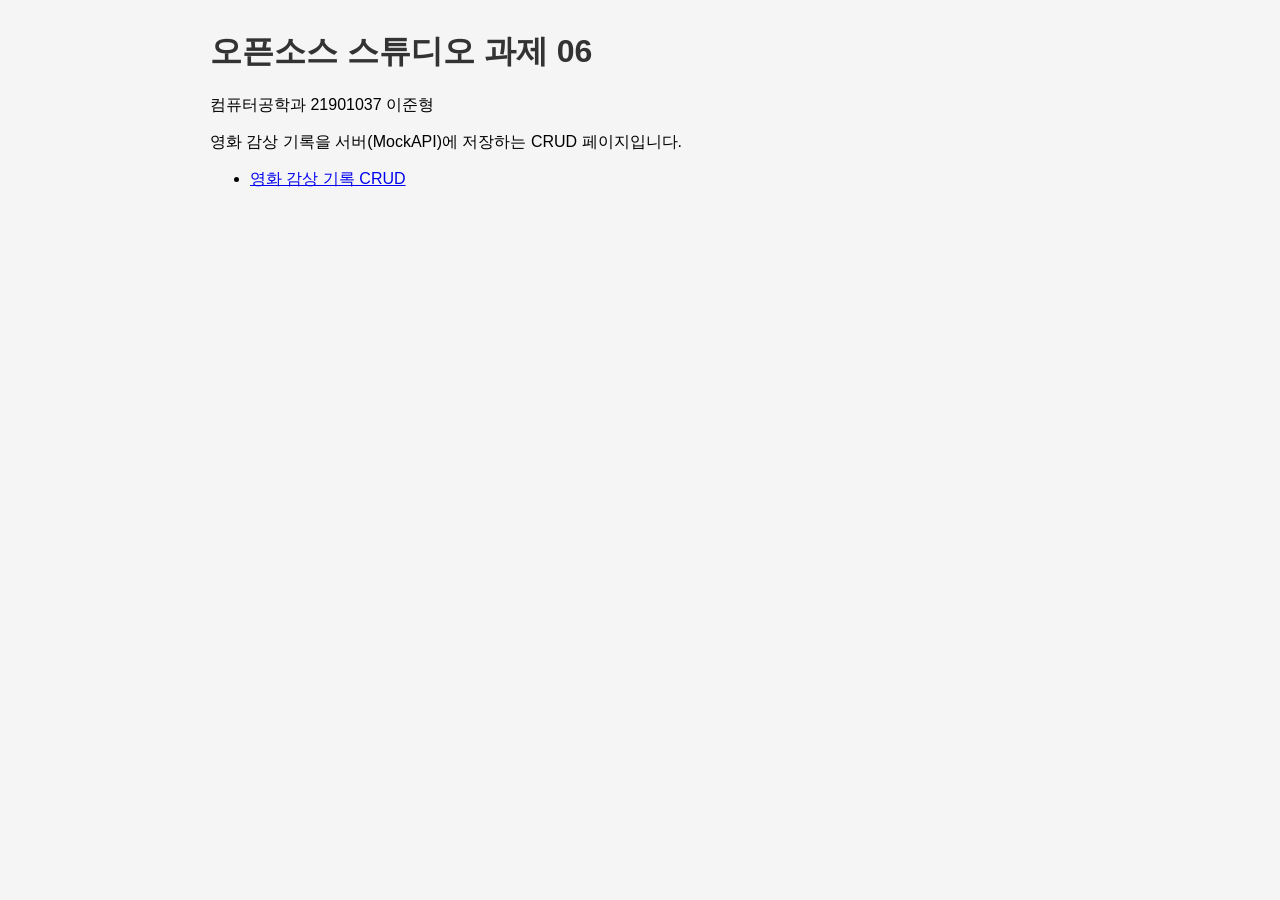
<file: index.html>
<!DOCTYPE html>
<html lang="ko">
<head>
  <meta charset="UTF-8">
  <title>오픈소스 스튜디오 과제 06</title>
  <link rel="stylesheet" href="style.css">
</head>
<body>
  <h1>오픈소스 스튜디오 과제 06</h1>
  <p>컴퓨터공학과 21901037 이준형</p>
  <p>영화 감상 기록을 서버(MockAPI)에 저장하는 CRUD 페이지입니다.</p>

  <ul>
    <li><a href="crud.html">영화 감상 기록 CRUD</a></li>
  </ul>
</body>
</html>
</file>
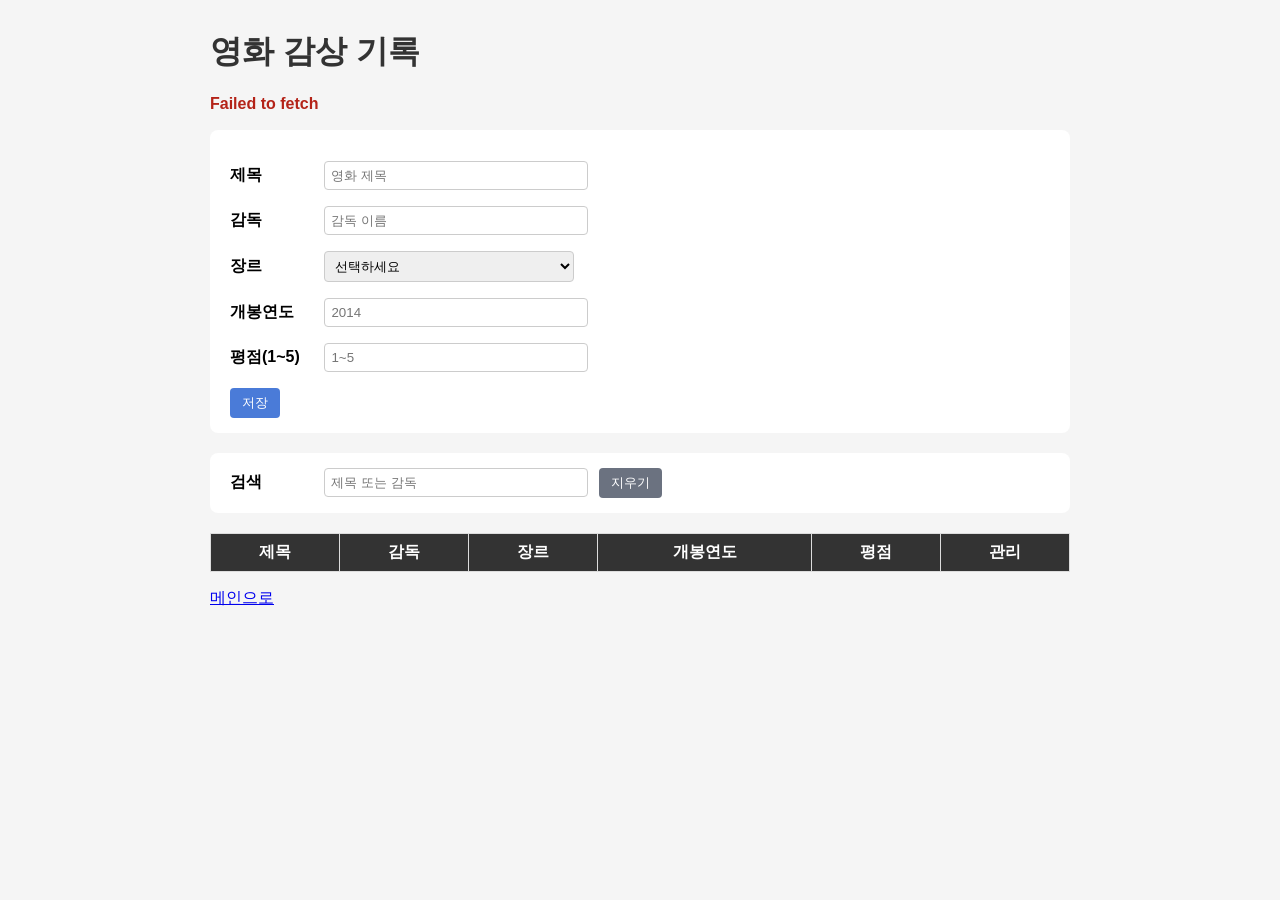
<file: crud.html>
<!DOCTYPE html>
<html lang="ko">
<head>
  <meta charset="UTF-8">
  <title>영화 감상 기록</title>
  <link rel="stylesheet" href="style.css">
</head>
<body>
  <h1>영화 감상 기록</h1>
  <p id="message"></p>

  <form id="movieForm">
    <p>
      <label for="title">제목</label>
      <input type="text" id="title" placeholder="영화 제목">
    </p>
    <p>
      <label for="director">감독</label>
      <input type="text" id="director" placeholder="감독 이름">
    </p>
    <p>
      <label for="genre">장르</label>
      <select id="genre">
        <option value="">선택하세요</option>
        <option value="액션">액션</option>
        <option value="드라마">드라마</option>
        <option value="코미디">코미디</option>
        <option value="SF">SF</option>
        <option value="애니메이션">애니메이션</option>
      </select>
    </p>
    <p>
      <label for="year">개봉연도</label>
      <input type="number" id="year" placeholder="2014">
    </p>
    <p>
      <label for="rating">평점(1~5)</label>
      <input type="number" id="rating" placeholder="1~5">
    </p>
    <button type="submit" id="saveBtn">저장</button>
    <button type="button" id="cancelBtn" hidden>취소</button>
  </form>

  <div class="search-box">
    <label for="keyword">검색</label>
    <input type="text" id="keyword" placeholder="제목 또는 감독">
    <button type="button" id="clearBtn">지우기</button>
  </div>

  <table>
    <thead>
      <tr>
        <th>제목</th>
        <th>감독</th>
        <th>장르</th>
        <th>개봉연도</th>
        <th>평점</th>
        <th>관리</th>
      </tr>
    </thead>
    <tbody id="movieList"></tbody>
  </table>

  <a href="index.html">메인으로</a>

  <script src="app.js"></script>
</body>
</html>
</file>
<file: style.css>
/* 전체 레이아웃 */
body {
  font-family: sans-serif;
  max-width: 860px;
  margin: 30px auto;
  padding: 0 15px;
  background-color: #f5f5f5;
}

h1 {
  color: #333;
}

/* 폼 */
form,
.search-box {
  background-color: white;
  padding: 15px 20px;
  border-radius: 8px;
  margin-bottom: 20px;
}

label {
  display: inline-block;
  width: 90px;
  font-weight: bold;
}

input,
select {
  padding: 6px;
  width: 250px;
  border: 1px solid #ccc;
  border-radius: 4px;
}

/* 버튼 */
button {
  padding: 6px 12px;
  border: none;
  border-radius: 4px;
  background-color: #4a7bd8;
  color: white;
  cursor: pointer;
}

button:hover {
  background-color: #345fb0;
}

/* 수정, 삭제 버튼 */
.edit-btn {
  background-color: #f0a030;
  margin-right: 5px;
}

.edit-btn:hover {
  background-color: #d08520;
}

.delete-btn {
  background-color: #e05050;
}

.delete-btn:hover {
  background-color: #b83838;
}

/* 테이블 */
table {
  width: 100%;
  border-collapse: collapse;
  background-color: white;
  margin-bottom: 16px;
}

th,
td {
  border: 1px solid #ddd;
  padding: 8px;
  text-align: center;
}

th {
  background-color: #333;
  color: white;
}

tbody tr:hover {
  background-color: #eef3ff;
}

/* 성공, 실패 메시지 */
#message {
  min-height: 1.4em;
  margin: 0 0 12px;
  font-weight: bold;
}

#message.error {
  color: #b42318;
}

#message.ok {
  color: #067647;
}

#cancelBtn,
#clearBtn {
  margin-left: 6px;
  background-color: #6b7280;
}

#cancelBtn:hover,
#clearBtn:hover {
  background-color: #4b5563;
}

button:disabled {
  background-color: #9aa6bd;
  cursor: default;
}
</file>
